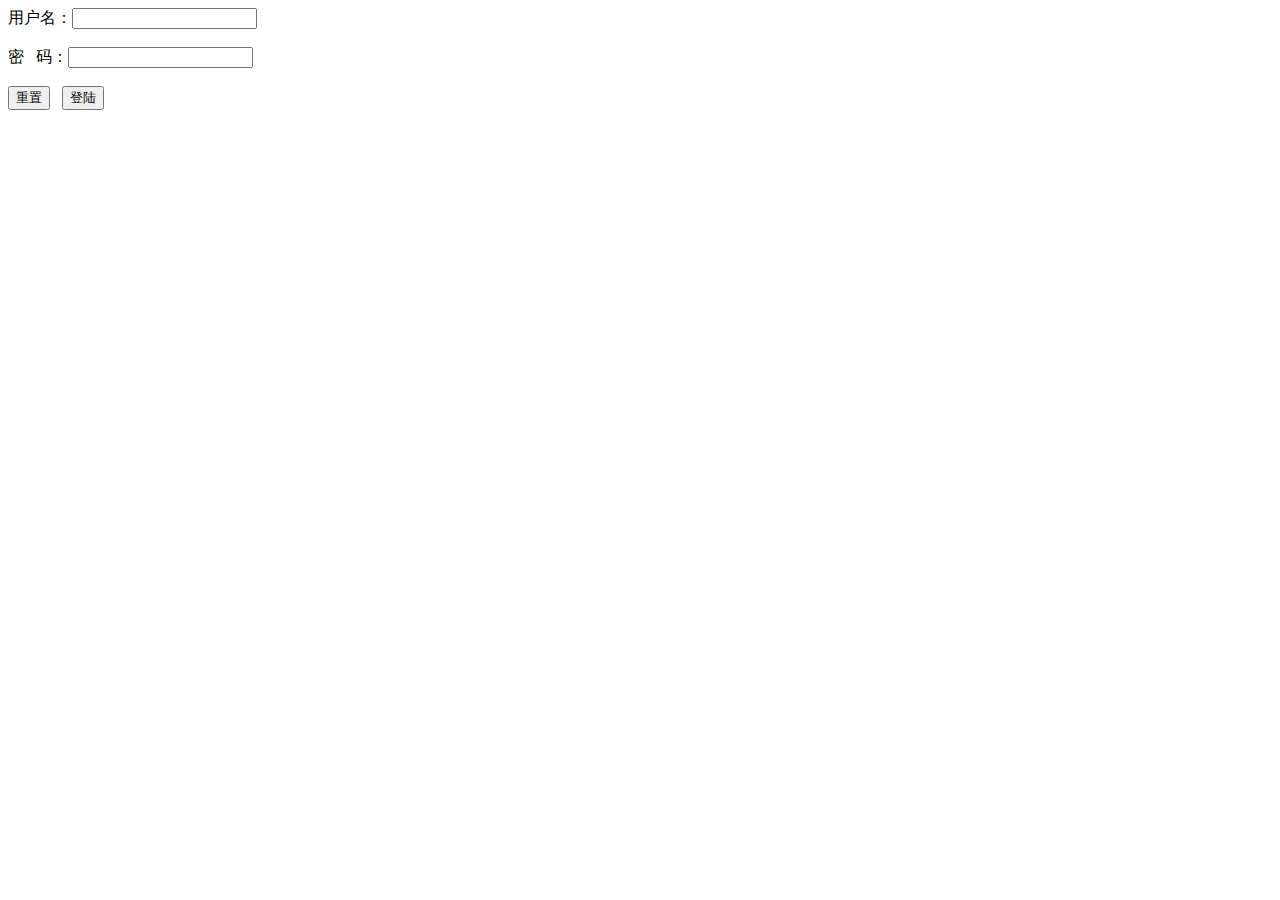
<file: src/main/resources/templates/login.html>
<!DOCTYPE html>
<html lang="en">
<head>
    <meta charset="UTF-8">
    <title>Title</title>
</head>
<body>
<form action="/toHomePage" method="post">
    用户名：<input type="text" name="username"></form><br/>
    密&nbsp;&nbsp;&nbsp;码：<input type="password" name="password"><br/><br/>
    <input type="reset" value="重置">&nbsp;&nbsp;&nbsp;<input type="submit" value="登陆">
</form>

</body>
</html>
</file>
